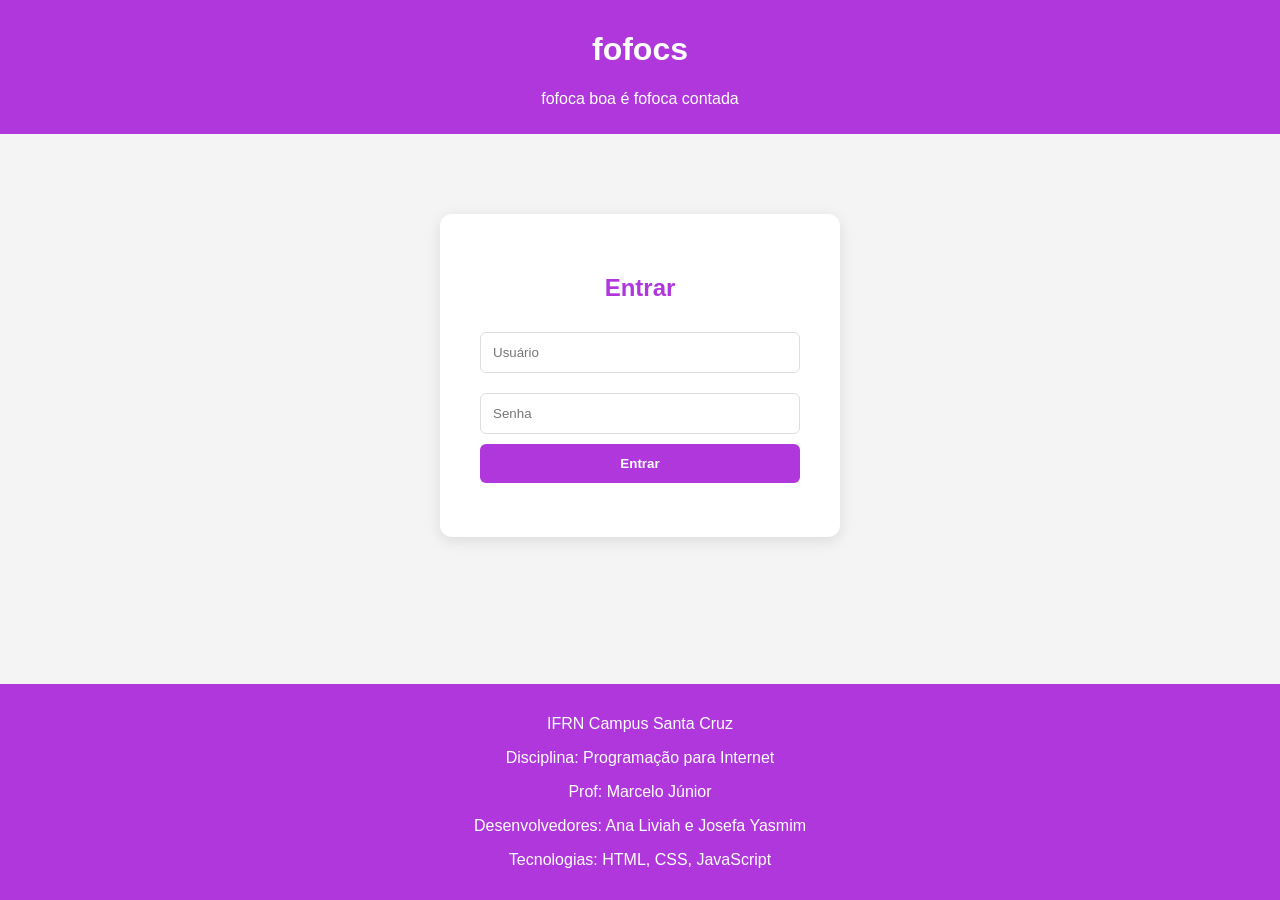
<file: chat/index.html>
<!DOCTYPE html>
<html>
<head>
  <title>fofocs - Login</title>
  <link rel="stylesheet" href="css/style.css">
</head>
<body>

<header>
  <h1>fofocs</h1>
  <p>fofoca boa é fofoca contada</p>
</header>

<div class="login-container">
  <h2>Entrar</h2>
  <input type="text" id="user" placeholder="Usuário">
  <input type="password" id="pass" placeholder="Senha">
  <button onclick="login()">Entrar</button>
  <p id="erro"></p>
</div>

<footer>
  <p>IFRN Campus Santa Cruz</p>
  <p>Disciplina: Programação para Internet</p>
  <p>Prof: Marcelo Júnior</p>
  <p>Desenvolvedores: Ana Liviah e Josefa Yasmim </p>
  <p>Tecnologias: HTML, CSS, JavaScript</p>
</footer>

<script src="js/login.js"></script>
</body>
</html>
</file>
<file: chat/css/style.css>
body {
  font-family: 'Segoe UI', Tahoma, Geneva, Verdana, sans-serif;
  margin: 0;
  background: #f4f4f4;
  display: flex;
  flex-direction: column;
  min-height: 100vh;
}

header {
  background: #b037dc;
  color: white;
  text-align: center;
  padding: 10px;
  flex-shrink: 0;
}

footer {
  background: #b037dc;
  color: white;
  text-align: center;
  padding: 15px;
  margin-top: auto; 
  flex-shrink: 0;
}

.login-container {
  width: 320px;
  margin: 80px auto;
  background: white;
  padding: 40px;
  border-radius: 12px;
  box-shadow: 0 4px 15px rgba(0,0,0,0.1);
  text-align: center;
}

.login-container h2 {
  color: #b037dc;
  margin-bottom: 20px;
}

.login-container input {
  width: 100%;
  padding: 12px;
  margin: 10px 0;
  border: 1px solid #ddd;
  border-radius: 6px;
  box-sizing: border-box; 
}

.login-container button {
  width: 100%;
  padding: 12px;
  background: #b037dc;
  color: white;
  border: none;
  border-radius: 6px;
  cursor: pointer;
  font-weight: bold;
  transition: background 0.3s;
}

.login-container button:hover {
  background: #8e2cb3;
}

#erro {
  color: red;
  font-size: 0.9em;
  margin-top: 10px;
}

.chat-container {
  display: flex;
  flex: 1;
  overflow: hidden;
  background: white;
}

.sidebar {
  width: 30%;
  background: #f0f0f0;
  border-right: 1px solid #ddd;
  overflow-y: auto;
}

.chat-item {
  padding: 20px;
  border-bottom: 1px solid #ddd;
  cursor: pointer;
  font-weight: 500;
  transition: background 0.2s;
}

.chat-item:hover {
  background: #e4bbf3;
}

.chat-area {
  width: 70%;
  display: flex;
  flex-direction: column;
  background-color: #e5ddd5;
  background-color: #e4bbf3;
}

.chat-header {
  padding: 15px 20px;
  background: #eee;
  font-weight: bold;
  border-bottom: 1px solid #ccc;
}

.messages {
  flex: 1;
  padding: 20px;
  overflow-y: auto;
  display: flex;
  flex-direction: column;
}

.msg {
  max-width: 65%;
  margin-bottom: 10px;
  padding: 10px 15px;
  border-radius: 10px;
  font-size: 14px;
  line-height: 1.4;
  box-shadow: 0 1px 1px rgba(0,0,0,0.1);
}

.enviada {
  align-self: flex-end;
  background: #c065e1;
  color: white;
  border-top-right-radius: 0;
}

.recebida {
  align-self: flex-start;
  background: white;
  color: #333;
  border-top-left-radius: 0;
}

.input-area {
  display: flex;
  padding: 15px;
  background: #f0f0f0;
  align-items: center;
}

.input-area input {
  flex: 1;
  padding: 12px 18px;
  border: none;
  border-radius: 25px;
  outline: none;
}

.input-area button {
  background: #b037dc;
  color: white;
  border: none;
  width: 45px;
  height: 45px;
  border-radius: 50%;
  margin-left: 10px;
  cursor: pointer;
  display: flex;
  align-items: center;
  justify-content: center;
}
</file>
